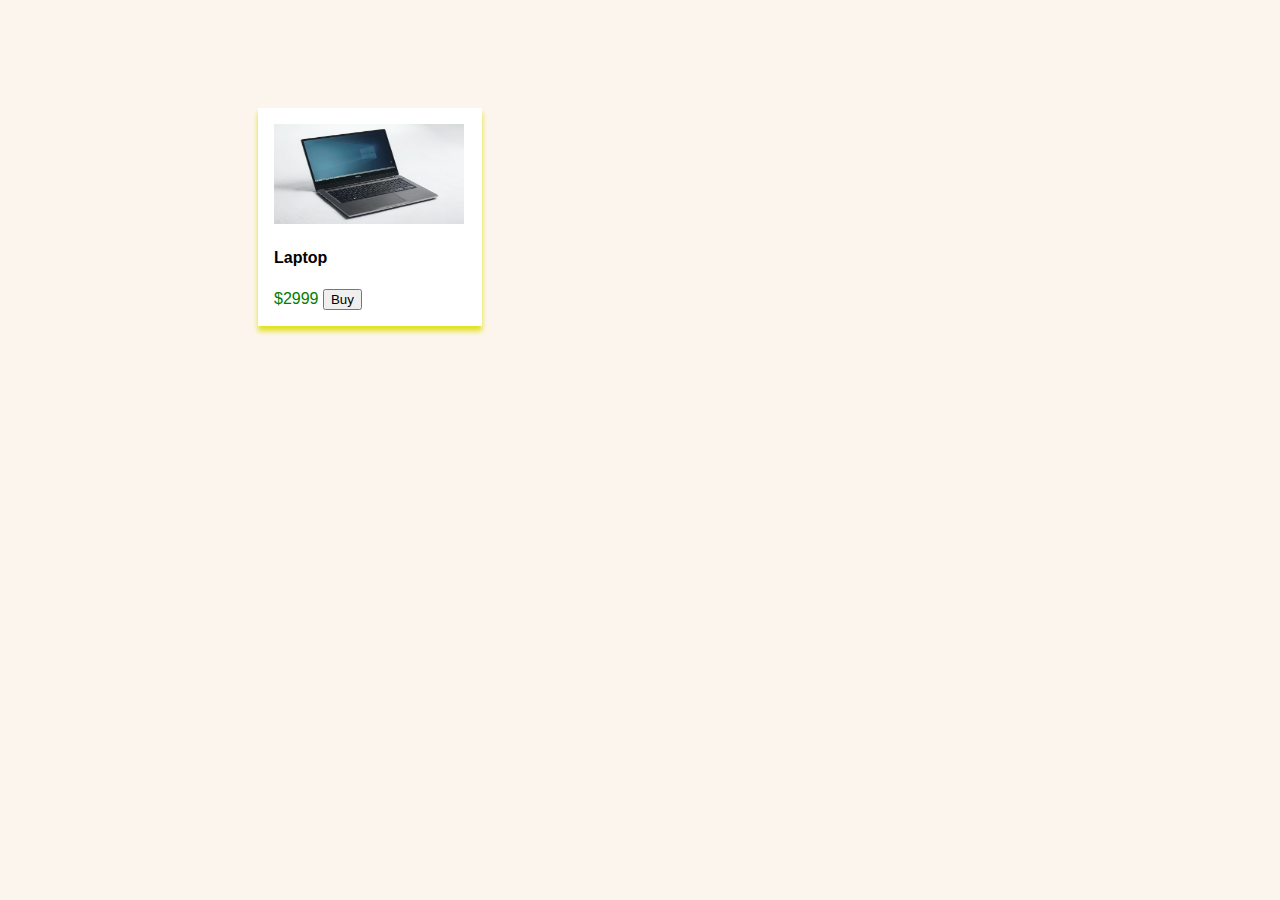
<file: laptop.html>
<!DOCTYPE html>
<html lang="en">

<head>
    <meta charset="UTF-8">
    <meta name="viewport" content="width=device-width, initial-scale=1.0">
    <title>Document</title>
    <style>
         :root {
            margin-top: 100px;
            margin-left: 250px;
            background-color: rgb(252, 245, 237);
        }
        
        .product-card {
            max-width: 12em;
            background-color: #fff;
            padding: 1em;
            box-shadow: 0 5px 5px #e1e11e;
            font-family: Arial, Helvetica, sans-serif;
            transition: 1.0s ease-in-out;
        }
        
        .product-card:hover button {
            color: #000;
            background-color: #fff;
        }
        
        @media screen and (max-width: 576px) {
            .product-card {
                font-size: 0.9em;
            }
        }
        
        img {
            width: 190px;
            height: 100px;
        }
    </style>

</head>

<body>
    <div class="product-card">
        <img src="./photo-1588872657578-7efd1f1555ed.avif" alt=" laptop image">
        <h4>Laptop</h4>
        <div>
            <span style="color: green;">$2999</span>



            <button onclick="buy()">Buy</button>

            <script>
                function buy() {
                    alert('Button clicked!');
                    // Add your custom JavaScript logic here
                }
            </script>
        </div>
    </div>
</body>

</html>
</file>
